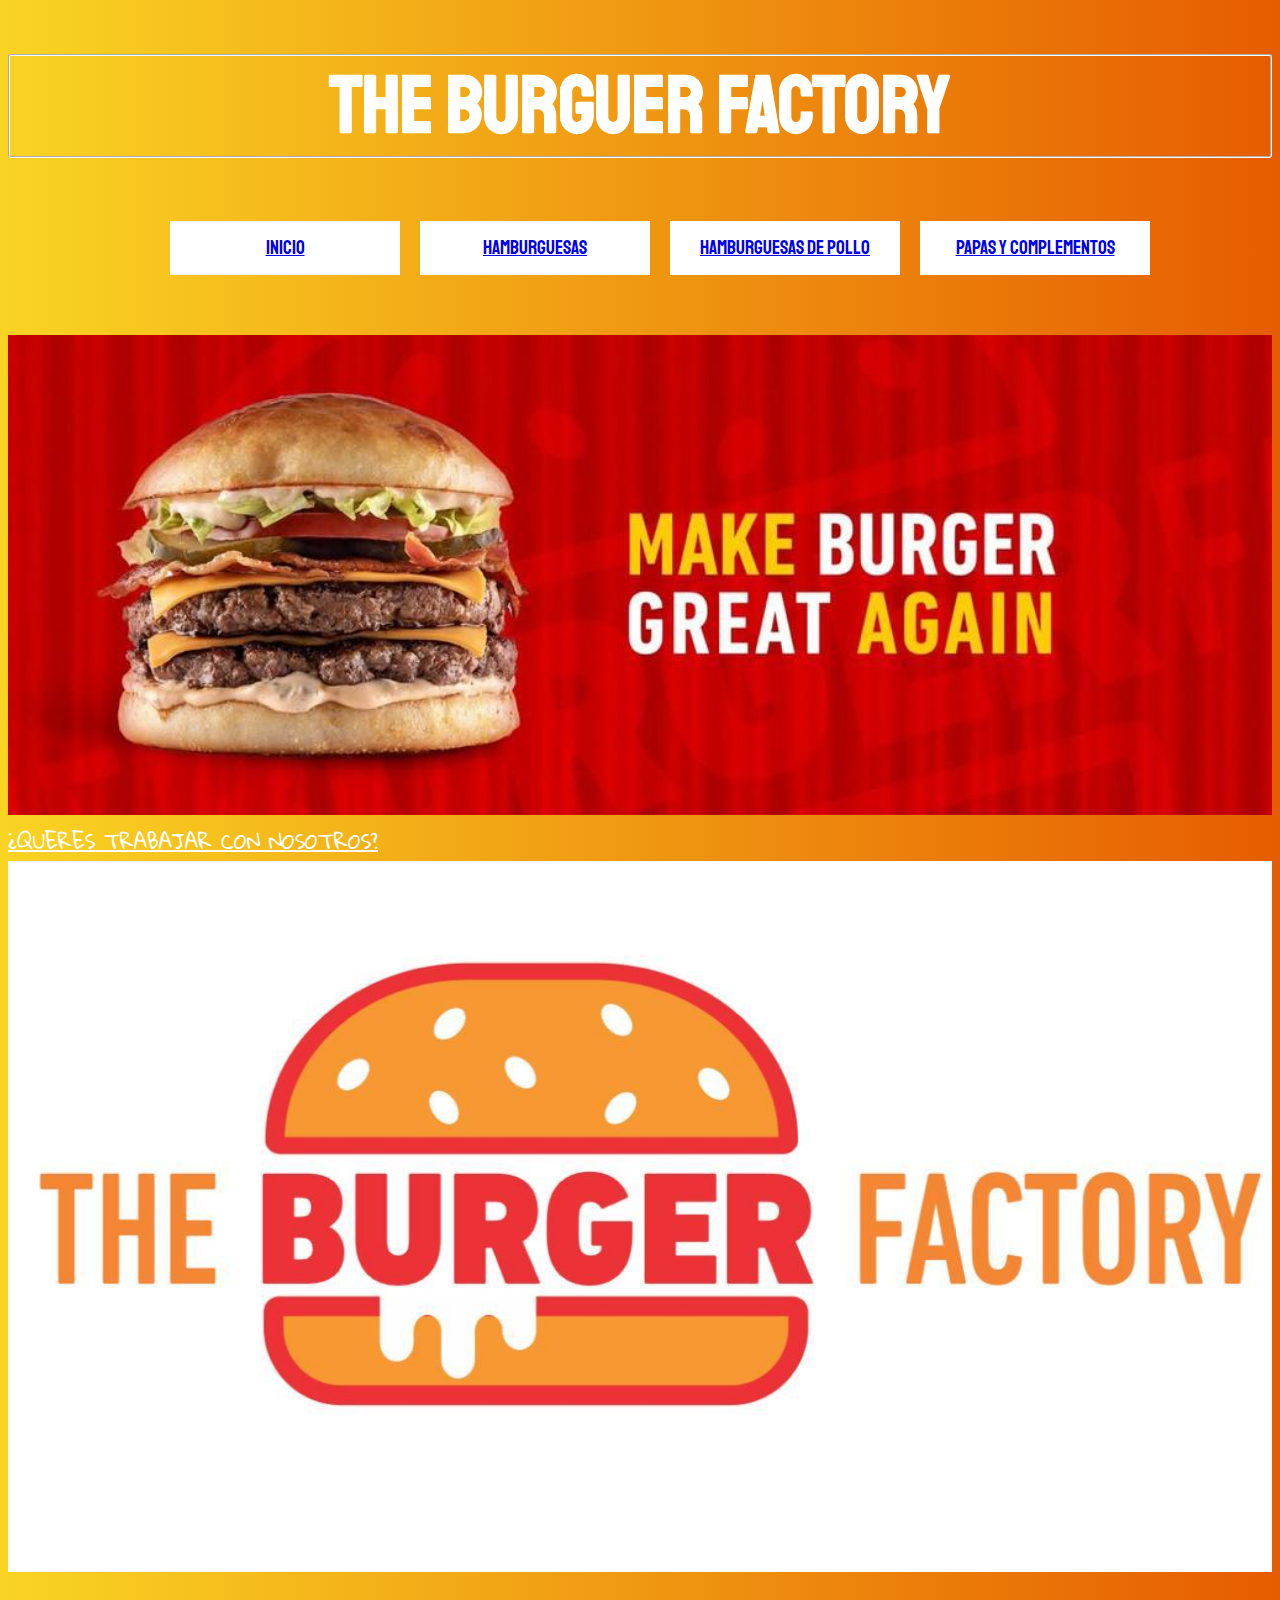
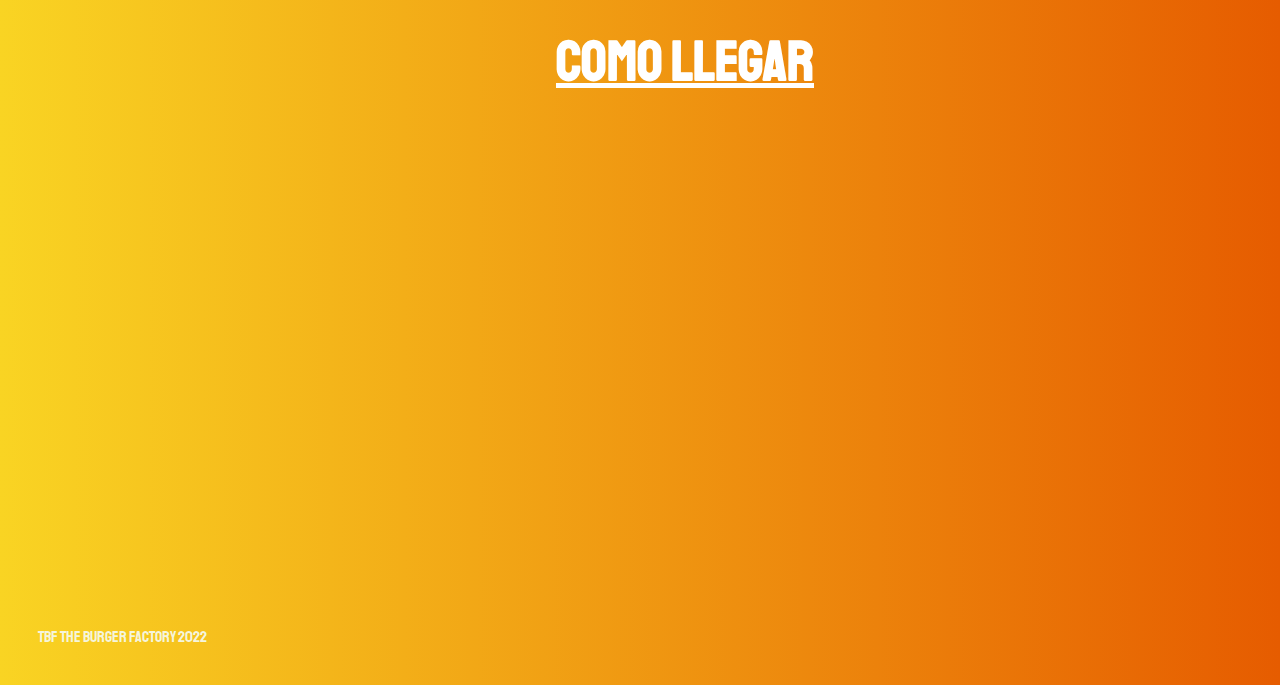
<file: index.html>
<!DOCTYPE html>
<html>
<head>

<link rel="shortcut icon" href="img/favicon.ico" type="image/x-icon">
<link rel="icon" href="img/favicon.ico" type="image/x-icon">

<link rel="stylesheet" href="css/estilos.css">
<title>The Burger Factory</title>

</head>

<body>
    <header>
        <h1>The Burguer Factory</h1>
        <nav>
            <ul class="is-flex is-flex-flow is-justify-center">        
             <li class="transicion"><a href="index.html">Inicio</a></li>   
             <li class="transicion"><a href="page/hamburguesas.html">Hamburguesas</a></li>
             <li class="transicion"><a href="page/hamburguesasdepollo.html">Hamburguesas de Pollo</a></li>
             <li class="transicion"><a href="page/papasycomplementos.html">Papas y Complementos</a></li>
         </ul>
                
        </nav> 
         
    </header>
    <main>
          
            
<img src="img/MakeBurgerGreatAgain.jpeg" alt="TBF">

<a id="uno" href="page/formulario.html">¿QUERES TRABAJAR CON NOSOTROS?</a> 
<img src="img/The Burger Factory.jpeg" alt="The burger factory">

<h2 class="margen margeninterno"> COMO LLEGAR </h2>

<div class="is-flex is-align-center is-justify-center">
<iframe src="https://www.google.com/maps/embed?pb=!1m18!1m12!1m3!1d3143.473747015326!2d-57.54317908474144!3d-38.01273367971679!2m3!1f0!2f0!3f0!3m2!1i1024!2i768!4f13.1!3m3!1m2!1s0x9584dd8037296e0f%3A0xc5fcb501513ddad4!2sThe%20Burger%20Factory!5e0!3m2!1ses-419!2sar!4v1657492622283!5m2!1ses-419!2sar" width="600" height="450" style="border:0;" allowfullscreen="" loading="lazy" referrerpolicy="no-referrer-when-downgrade"></iframe>
</div>
   </main>
   
   <footer>
        TBF The Burger Factory 2022
    </footer>

</body>
</html>
</file>
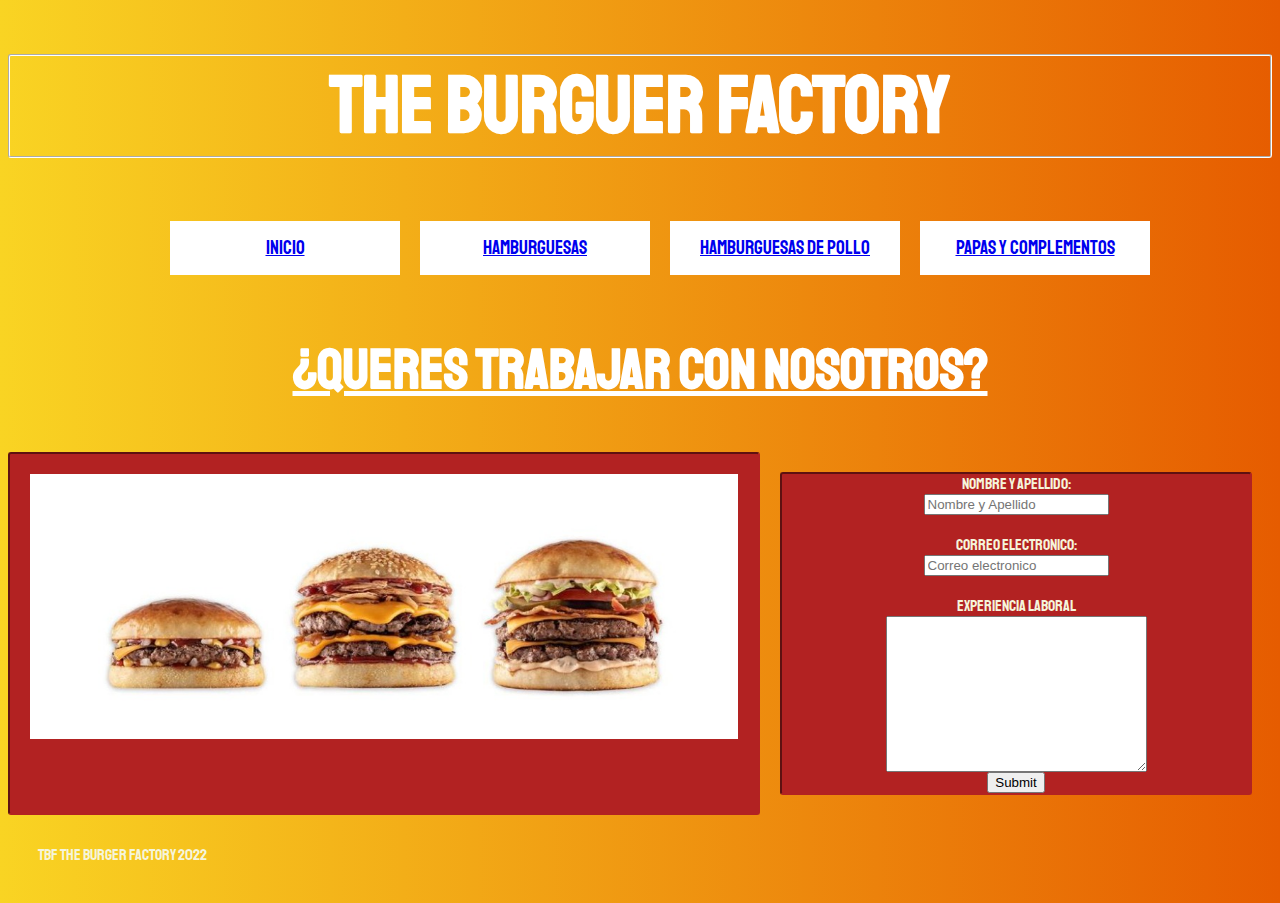
<file: page/formulario.html>
<!DOCTYPE html>
<html>
<head>
    
    <link rel="stylesheet" href="../css/estilos.css">
<title>Carga tus datos</title>
</head>

<body>
    <header>
        <h1>The Burguer Factory</h1>
        
       <nav>
            <ul class="is-flex is-flex-flow is-justify-center">
                <li class="transicion"><a href="../index.html">Inicio</a></li>   
                <li class="transicion"><a href="../page/hamburguesas.html">Hamburguesas</a></li>
                <li class="transicion"><a href="../page/hamburguesasdepollo.html">Hamburguesas de Pollo</a></li>
                <li class="transicion"><a href="../page/papasycomplementos.html">Papas y Complementos</a></li>
            
           </ul>
      </nav>

    </header>

    <main>
        <h2>¿QUERES TRABAJAR CON NOSOTROS?</h2>   
        <div class="is-flex is-justify-center is-align-center">
            <div class="img-wrapper">
                <img src="../img/JuniorRegularBig.jpg" alt="Hamburguesas">
            </div>
            <div class="texto-wrapper">
                      
              <form class="flex-form" action=" ">
                <label for="nombre">Nombre y Apellido:</label>
                <input type="text" name="nombre" placeholder="Nombre y Apellido"><br>
                <label for="correo"> Correo electronico:</label>
                <input type="Email" name="correo"placeholder="Correo electronico"><br>
       
                <label for="experiencia laboral:">Experiencia Laboral</label>
                <textarea name="Experiencia Laboral" cols="30" rows="10"></textarea>
                <input type="submit">
               
        </form>
        </div>
        </div>
    </main>

    <footer>
        TBF The Burger Factory 2022
    </footer>

</body>
</html>
</file>
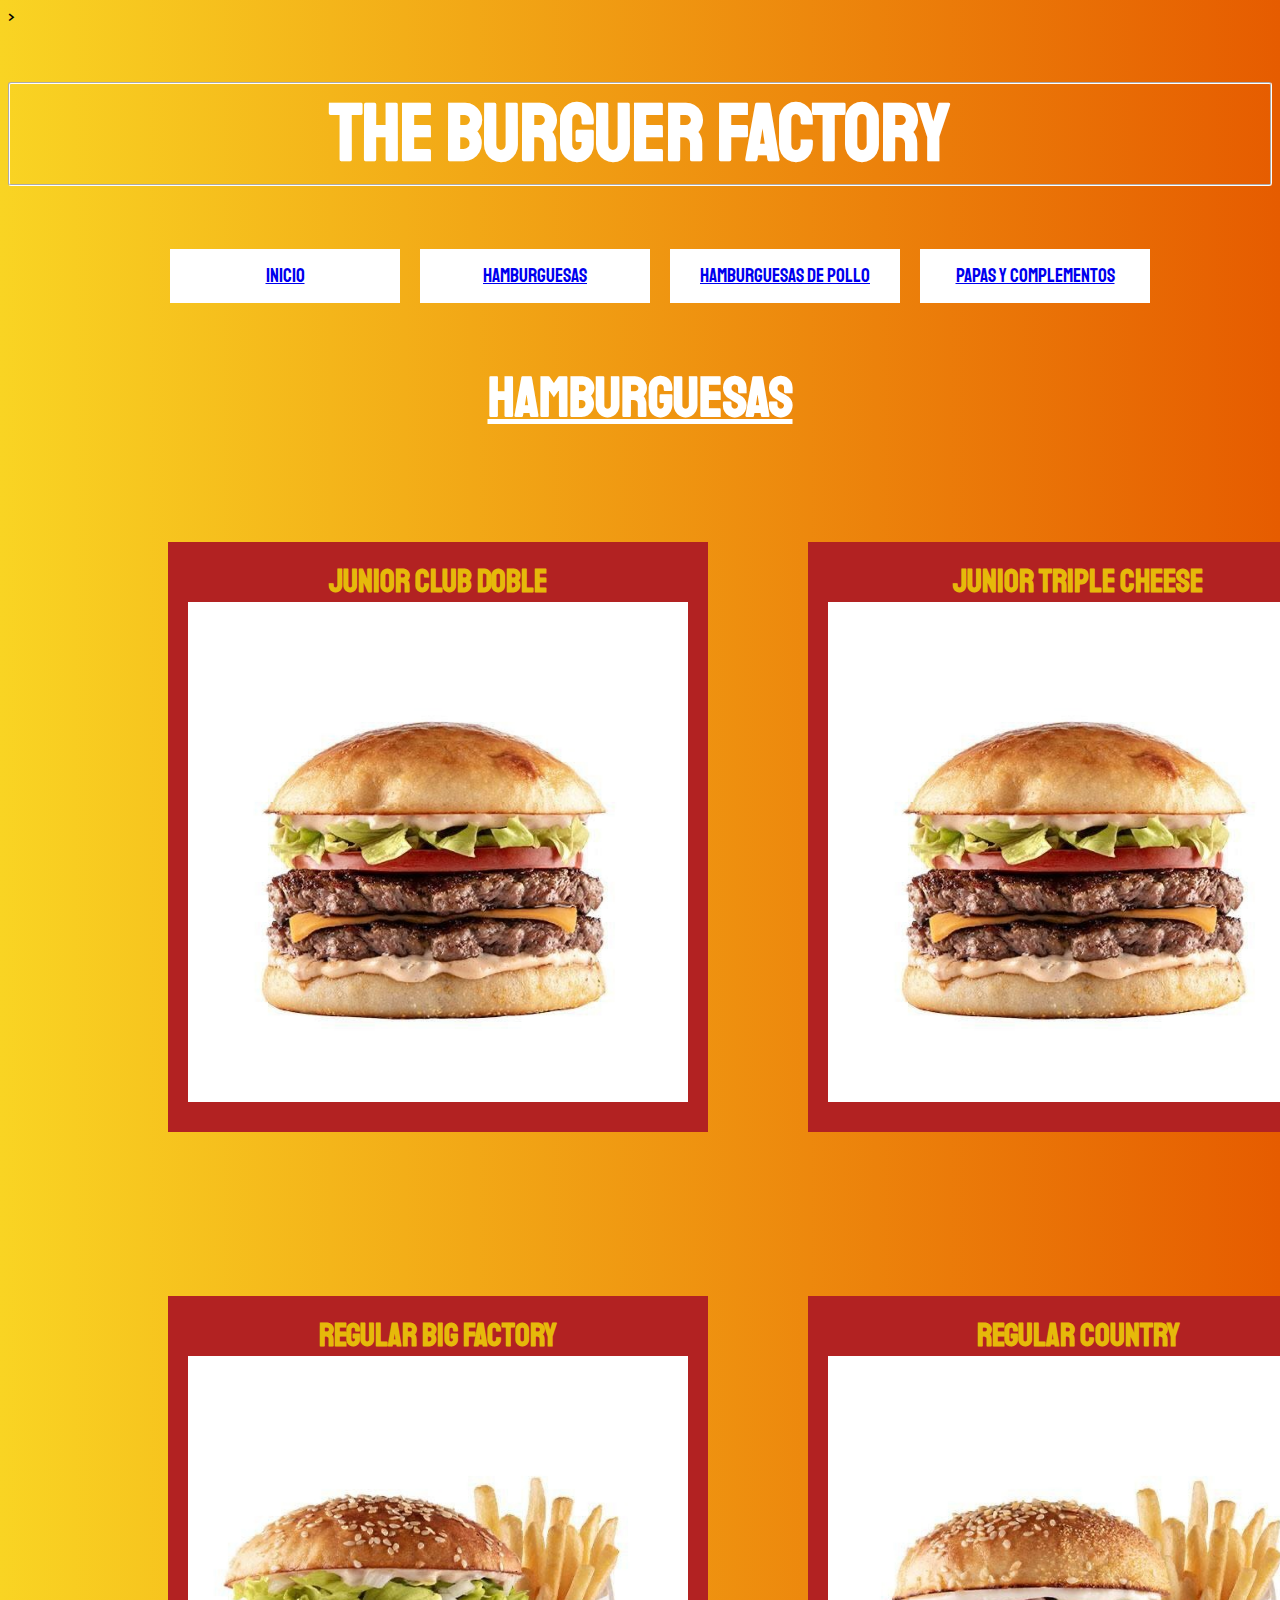
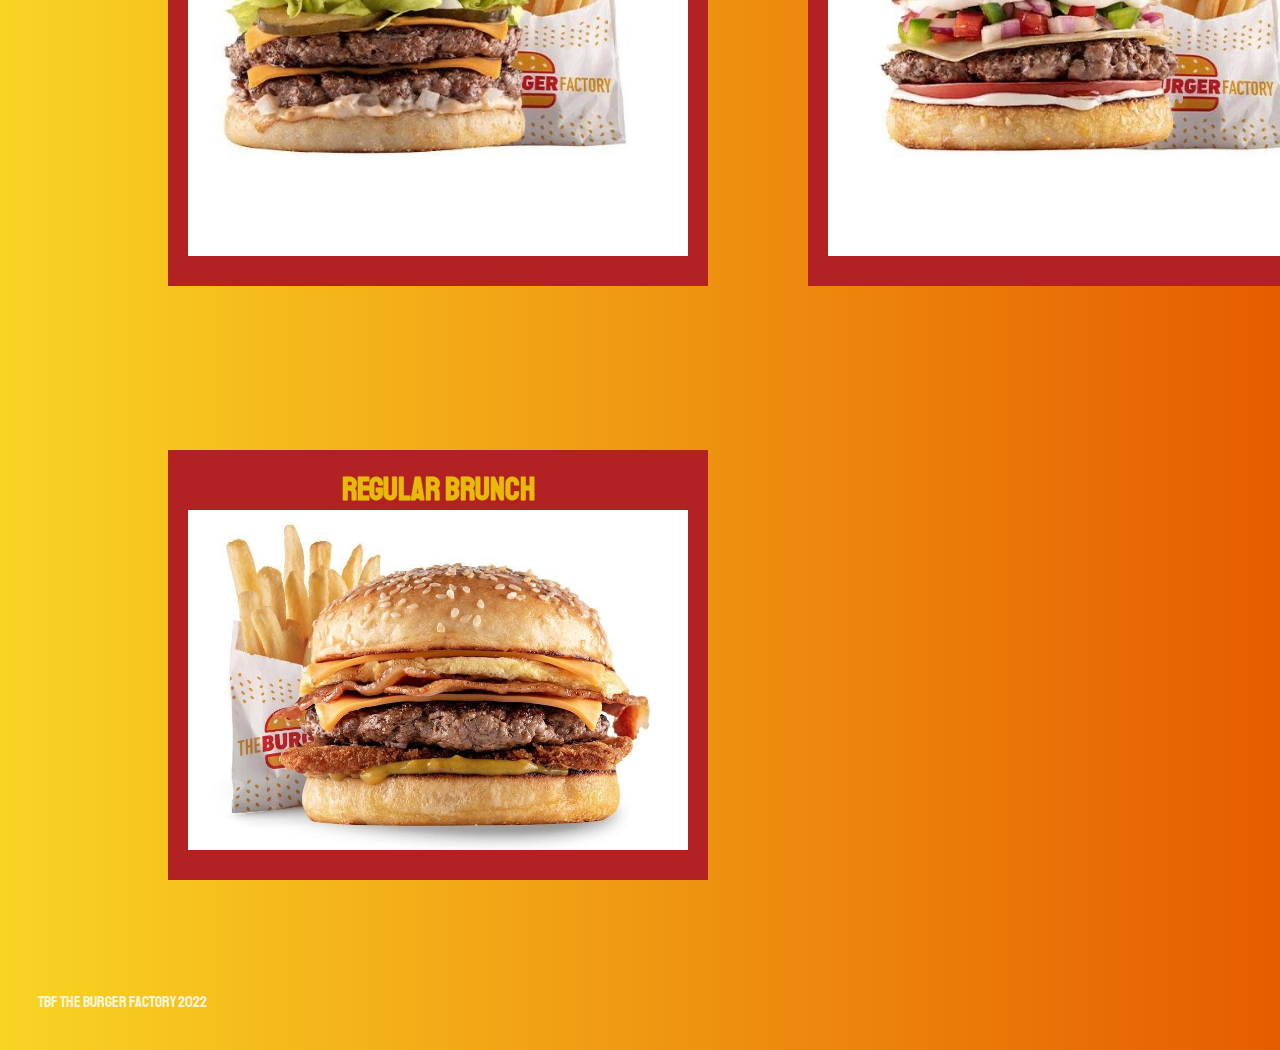
<file: page/hamburguesas.html>
<!DOCTYPE html>
<html>
<head>

    <link rel="stylesheet" href="../css/estilos.css">
<title>Hamburguesas</title>
</head>>

<body>
    <header>
        <h1>The Burguer Factory</h1>

        <nav>
            <ul class="is-flex is-flex-flow is-justify-center">
                <li class="transicion"><a href="../index.html">Inicio</a></li>   
                <li class="transicion"><a href="../page/hamburguesas.html">Hamburguesas</a></li>
                <li class="transicion"><a href="../page/hamburguesasdepollo.html">Hamburguesas de Pollo</a></li>
                <li class="transicion"><a href="../page/papasycomplementos.html">Papas y Complementos</a></li>
            
           </ul>
        </nav>

        <h2>Hamburguesas</h2>
    </header>

    <main class="grid-area1 imageburguer margen margeninterno"> 
            <div>
                <h3 class="imageburguer img1">Junior Club Doble <img class="image image:hover" src="../img/JuniorClubDoble.jpg" alt="junior club doble"></h3>
            </div>
            
            <div>
                <h3 class="imageburguer img2">Junior Triple Cheese <img class="image image:hover" src="../img/JuniorClubDoble.jpg" alt="junior triple Cheese"> </h3>
            </div>
            
            <div>
               <h3 class="imageburguer img3"> Regular Big Factory  <img class="image image:hover" src="../img/RegularBigFactory.jpg" alt="regular big factory"></h3>
            </div>
            
            <div>
                <h3 class="imageburguer img4">Regular Country  <img class="image image:hover" src="../img/RegularCountry.jpg" alt="regular Country"></h3>
            </div>
            
            <div>
                <h3 class="imageburguer img5"> Regular Brunch <img class="image image:hover" src="../img/RegularBrunch.jpg" alt="regular Brunch"></h4> 
            </div>
      

 
    </main>

    <footer>
        TBF The Burger Factory 2022
    </footer>

    
</body>
</html>
</file>
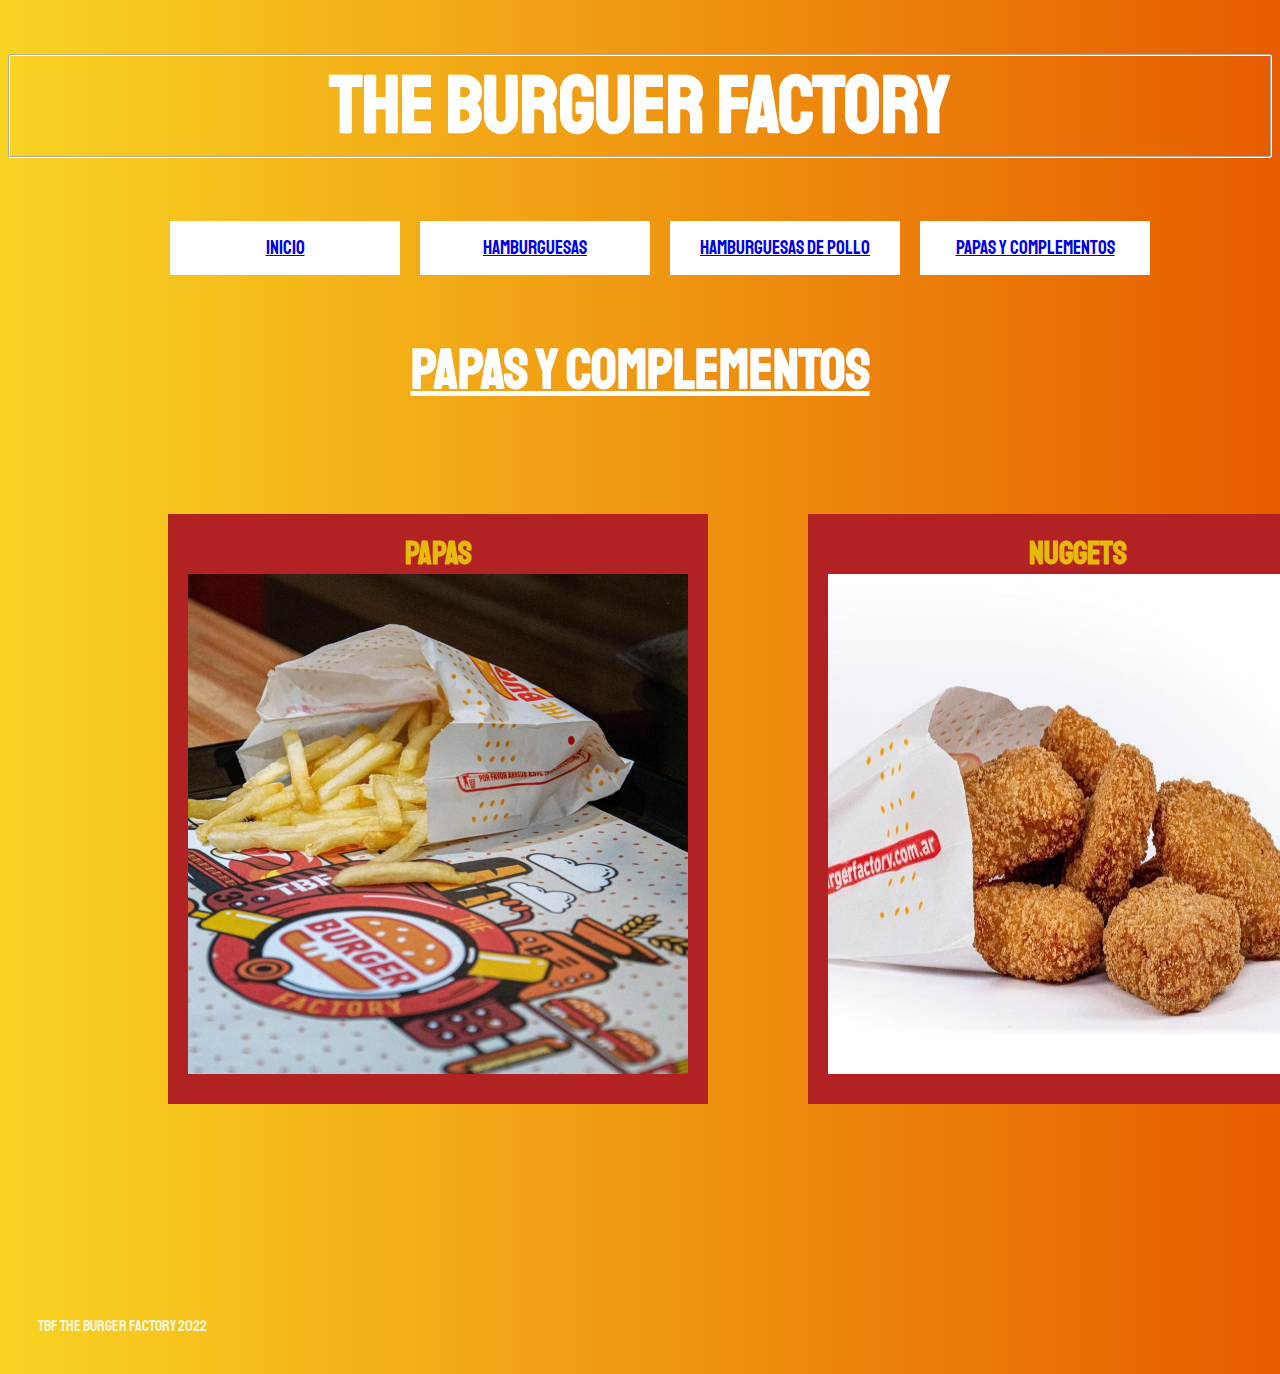
<file: page/papasycomplementos.html>
<!DOCTYPE html>
<html>
<head>

    <link rel="stylesheet" href="../css/estilos.css">
<title>PAPAS Y COMPLEMENTOS</title>
</head>

<body>
    <header> 
        <h1>The Burguer Factory</h1>
        <nav>
            <ul class="is-flex is-flex-flow is-justify-center">
                <li class="transicion"><a href="../index.html">Inicio</a></li>   
                <li class="transicion"><a href="../page/hamburguesas.html">Hamburguesas</a></li>
                <li class="transicion"><a href="../page/hamburguesasdepollo.html">Hamburguesas de Pollo</a></li>
                <li class="transicion"><a href="../page/papasycomplementos.html">Papas y Complementos</a></li>
            
           </ul>
      </nav>

       <h2>Papas y complementos</h2> 
    </header>

    <main class="grid-area3 imageburguer margen margeninterno">
        
    <div>
        <h3 class="imageburguer img1 alto">Papas <img class="image image:hover" src="../img/Papas.jpg" alt="papas"></h3>
    </div>
    
    <div>
        <h3 class="imageburguer img2 alto" >Nuggets <img class="image image:hover" id="dos" src="../img/Nuggets.jpg" alt="nuggets"></h3>
    </div>     

    </main>

    <footer>
        TBF The Burger Factory 2022
    </footer>

    
</body>
</html>
</file>
<file: css/estilos.css>
/*ESTILOS GENERALES*/

/*IMPORTADOS*/
@import url('https://fonts.googleapis.com/css2?family=Staatliches&display=swap');
@import url('https://fonts.googleapis.com/css2?family=Gloria+Hallelujah&family=Staatliches&display=swap');
@-webkit-keyframes text-focus-in{0%{-webkit-filter:blur(12px);filter:blur(12px);opacity:0}100%{-webkit-filter:blur(0);filter:blur(0);opacity:1}}@keyframes text-focus-in{0%{-webkit-filter:blur(12px);filter:blur(12px);opacity:0}100%{-webkit-filter:blur(0);filter:blur(0);opacity:1}}
@keyframes slide-fwd-center{0%{transform:translateZ(0)}100%{transform:translateZ(160px)}}

/* ESTILOS BODY */
body{
    font-family: 'Staatliches', cursive;
    background: #e65c00;  /* fallback for old browsers */
    background: -webkit-linear-gradient(to right, #F9D423, #e65c00);  /* Chrome 10-25, Safari 5.1-6 */
    background: linear-gradient(to right, #F9D423, #e65c00); /* W3C, IE 10+/ Edge, Firefox 16+, Chrome 26+, Opera 12+, Safari 7+ */
         
}

/* ESTILOS HEADER */
h1{ 
    color: white;
    font-size: 80px;
    text-align: center;
    border: groove 2px white;
    border-radius: 3px;
    -webkit-animation:text-focus-in 1s cubic-bezier(.55,.085,.68,.53) both;animation:text-focus-in 1s cubic-bezier(.55,.085,.68,.53) both;
     }



/* ESTILOS MAIN */

nav{
    width: 100%;
    font-size: larger;
    text-align: center;
    font-weight:lighter;
    margin-top: 50px;
    margin-bottom: 50px;
    text-decoration:none;
}

ul li{
    width:200px;
    margin: 10px;
    padding: 15px;
    border: 5px white;
    background-color: white;
    list-style: none;
   }

h2{
   font-family: 'Staatliches', cursive;
   color:white;
   font-size: 3.5rem;
   text-align: center;
   text-decoration: underline;
}

h3 {
    padding: 20px;
    font-size: 2rem;
    font-family: 'Staatliches', cursive;
    background-color:firebrick;
    color: rgba(255, 255, 0, 0.71);
    text-align: center;
}

form{
    color: beige;
    border: inset 2px firebrick;
    background-color: firebrick;
    font-size: 1rem;
    border-radius: 3px;

}

/* ESTILOS FOOTER */

footer{
    color: beige;
    padding: 30px;
}

/*ID*/


#uno{
    font-family: 'Gloria Hallelujah', cursive;
    font-size: 20px;
    text-align: center;
    color: white;
}

#dos{
    width: 500px;
    height: 500px;
}


/*Clases*/

.imageburguer{
    width: 500px;
    text-align: center;
}



/*BOX MODEL*/

.ancho {
    width: 100%
}

.alto{
    height: 550px;
}

img {
    width: 100%;
}

.margen {
    margin-top: 20px;
    margin-left: 110px ;
    margin-right: 20px;
    margin-bottom: 20px; ;
}
.margeninterno {
    padding-top: 30px ;
    padding-left: 50px ;
    padding-right: 50px;
    padding-bottom: 30px ;
}

.borde {
    border-top: 2px;
    border-right: 2px;
    border-left: 2px;
    border-bottom: 2px ;
    color: black;
}


/* FLEX BOX */

.is-flex{
    display: flex;
}

.is-flex-flow{
    flex-flow: nowrap;
  
}

.is-justify-center{
justify-content: center;
}

.is-aling-center{
    align-items: center;
}

.img-wrapper{
    width: 60%;
    padding: 20px;
    border: inset 2px firebrick;
    background-color: firebrick;
    border-radius: 3px;
}

.texto-wrapper{
    width: 40%;
    padding: 20px;
}

.flex-form{
    display: flex;
    flex-direction: column;
    align-items: center;
}

/**.TRACISIONES.*/ 
.transicion{
    transition: width 1s;
    }
.transicion:hover {
    width: 400px;
    background-color: rgb(246, 222, 179);  
}

/**.ANIMACIONES.*/
.image {
    -webkit-transition: all 1s ease;
    -moz-transition: all 1s ease;
    -o-transition: all 1s ease;
    transition: all 1s ease;
  }
  .image:hover {
    transform: scale(1.5 );
    -webkit-transform: scale(1.5);
    -moz-transform: scale(1.5);
    -ms-transform: scale(1.5);
    -o-transform: scale(1.5);
    transform: scale(1.5);
    -webkit-box-shadow: 3px 3px 5px #000;
    -moz-box-shadow: 3px 3px 5px #000;
    box-shadow: 3px 3px 5px #000;
    -webkit-backface-visibility: hidden;
  }

/* RESPONSIVE DESIGN */

/*DESKTOP*/
@media (min-width: 1024px) {
    
    .grid-area1{
        display: grid;
        grid-template-areas: 
        "img1 img2"
        "img3 img4"
        "img5 img6";
        grid-template-columns: 1fr 1fr;
        grid-template-rows: 33,3% 33,3% 33,3%;
        gap: 100px;
    }
    
    .grid-area2{
        display: grid;
        grid-template-areas: 
        "img1 img2"
        "img3 img4";
        grid-template-columns: 1fr 1fr;
        grid-template-rows: 50% 50%;
        gap: 100px;
    }
    
    .grid-area3{
        display: grid;
        grid-template-areas: 
        "img1 img2";
        grid-template-columns: 1fr;
        grid-template-rows: 50% 50%;
        gap: 100px;
    }
    .img1{
        grid-area: img1;
    }
    
    .img2{
        grid-area: img2;
    }
    
    .img3{
        grid-area: img3;
    }
    
    .img4{
        grid-area: img4;
    }
    
    .img5{
        grid-area: img5;
    }
    
    .img6{
        grid-area: img6;
    }
}


/*TABLET*/
@media (min-width: 481px) and (max-width: 1023px){
    
    .grid-area1{
        display: grid;
        grid-template-areas: 
        "img1 img2"
        "img3 img4"
        "img5 img6";
        grid-template-columns: 1fr 1fr;
        grid-template-rows: 33,3% 33,3% 33,3%;
        gap: 100px;
    }
    
    .grid-area2{
        display: grid;
        grid-template-areas: 
        "img1 img2"
        "img3 img4";
        grid-template-columns: 1fr 1fr;
        grid-template-rows: 50% 50%;
        gap: 100px;
    }
    
    .grid-area3{
        display: grid;
        grid-template-areas: 
        "img1 img2";
        grid-template-columns: 1fr;
        grid-template-rows: 50% 50%;
        gap: 100px;
    }
    .img1{
        grid-area: img1;
    }
    
    .img2{
        grid-area: img2;
    }
    
    .img3{
        grid-area: img3;
    }
    
    .img4{
        grid-area: img4;
    }
    
    .img5{
        grid-area: img5;
    }
    
    .img6{
        grid-area: img6;
    }
}

/*SMARTPHONE*/

@media (max-width: 480px){
    .grid-area1{
        display: grid;
        grid-template-areas: 
        "img1 img2"
        "img3 img4"
        "img5 img6";
        grid-template-columns: 1fr 1fr;
        grid-template-rows: 33,3% 33,3% 33,3%;
        gap: 100px;
    }
    
    .grid-area2{
        display: grid;
        grid-template-areas: 
        "img1 img2"
        "img3 img4";
        grid-template-columns: 1fr 1fr;
        grid-template-rows: 50% 50%;
        gap: 100px;
    }
    
    .grid-area3{
        display: grid;
        grid-template-areas: 
        "img1" 
        "img2";
        grid-template-columns: 1fr;
        grid-template-rows: 100%;
        gap: 100px;
    }
    .img1{
        grid-area: img1;
    }
    
    .img2{
        grid-area: img2;
    }
    
    .img3{
        grid-area: img3;
    }
    
    .img4{
        grid-area: img4;
    }
    
    .img5{
        grid-area: img5;
    }
    
    .img6{
        grid-area: img6;
    }
}
</file>
